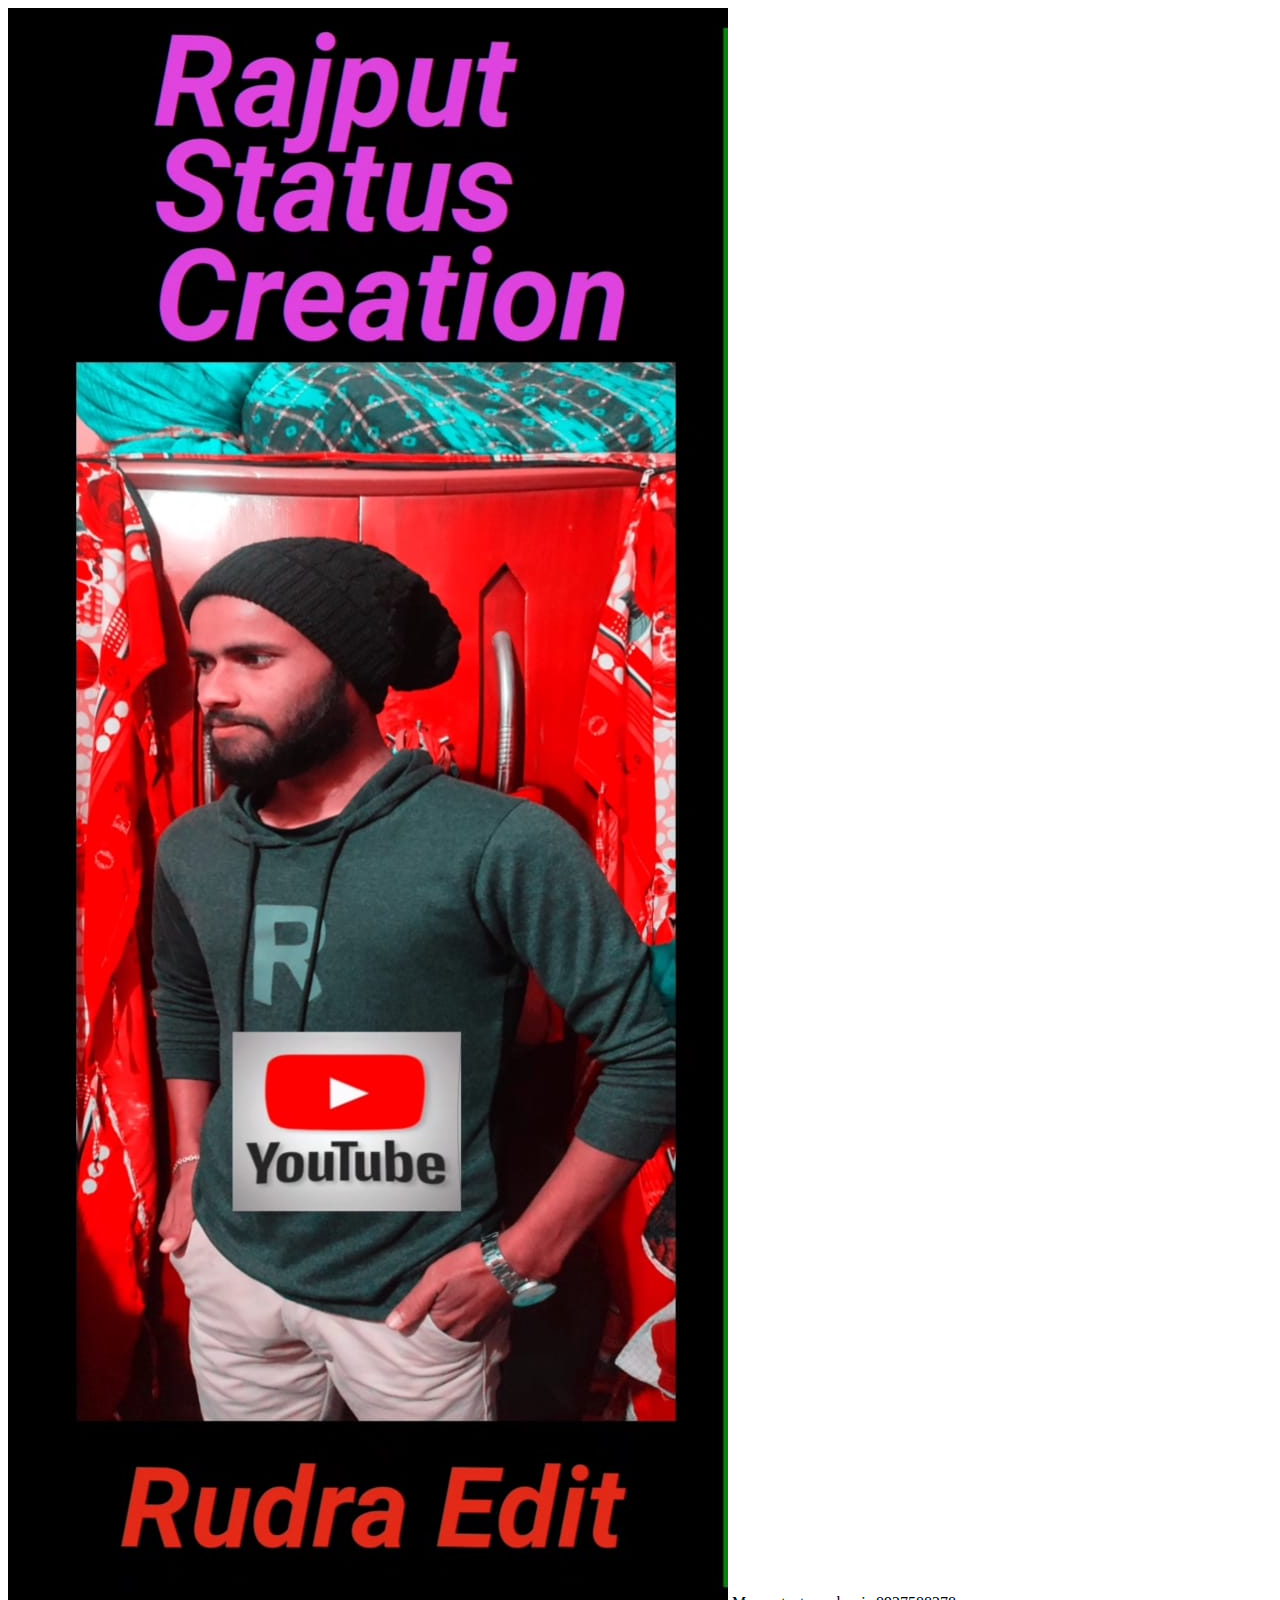
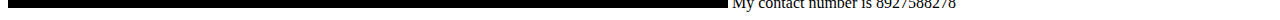
<file: phone.html>
<!DOCTYPE html>
<html lang="en">
<head>
    <meta charset="UTF-8">
    <meta http-equiv="X-UA-Compatible" content="IE=edge">
    <meta name="viewport" content="width=device-width, initial-scale=1.0">
    <title>Document</title>
</head>
<body>
     
   <span> <img src="WhatsApp Image 2023-04-23 at 00.55.23.jpg" alt=""> </span>
   <span> My contact number is 8927588278 </span>
</body>
</html>
</file>
